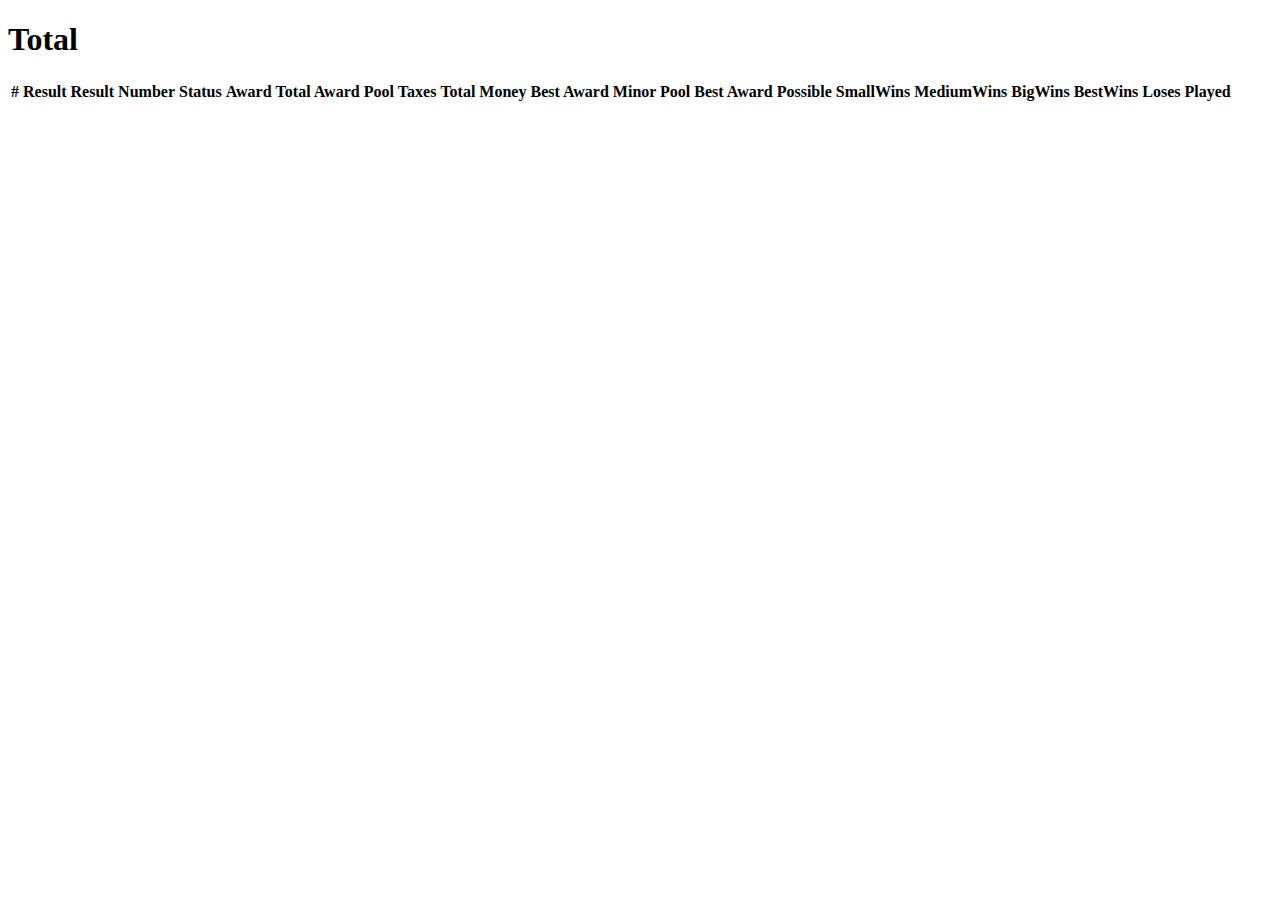
<file: index.html>
<!DOCTYPE html>
<html lang="en">
<head>
    <meta charset="UTF-8">
    <link rel="stylesheet" href="//cdn.datatables.net/1.11.3/css/jquery.dataTables.min.css">
    <script src="https://ajax.googleapis.com/ajax/libs/jquery/3.6.0/jquery.min.js"></script>
    <script src="//cdn.datatables.net/1.11.3/js/jquery.dataTables.min.js"></script>
    <script src="app.js"></script>
    <title>Title</title>
</head>
<body>
<h1>Total</h1>
<table id="myTable">
    <thead>
    <tr>
        <th>#</th>
        <th>Result</th>
        <th>Result Number</th>
        <th>Status</th>
        <th>Award</th>
        <th>Total Award</th>
        <th>Pool</th>
        <th>Taxes</th>
        <th>Total Money</th>
        <th>Best Award</th>
        <th>Minor Pool</th>
        <th>Best Award Possible</th>
        <th>SmallWins</th>
        <th>MediumWins</th>
        <th>BigWins</th>
        <th>BestWins</th>
        <th>Loses</th>
        <th>Played</th>
    </tr>
    </thead>
</table>



</html>
</file>
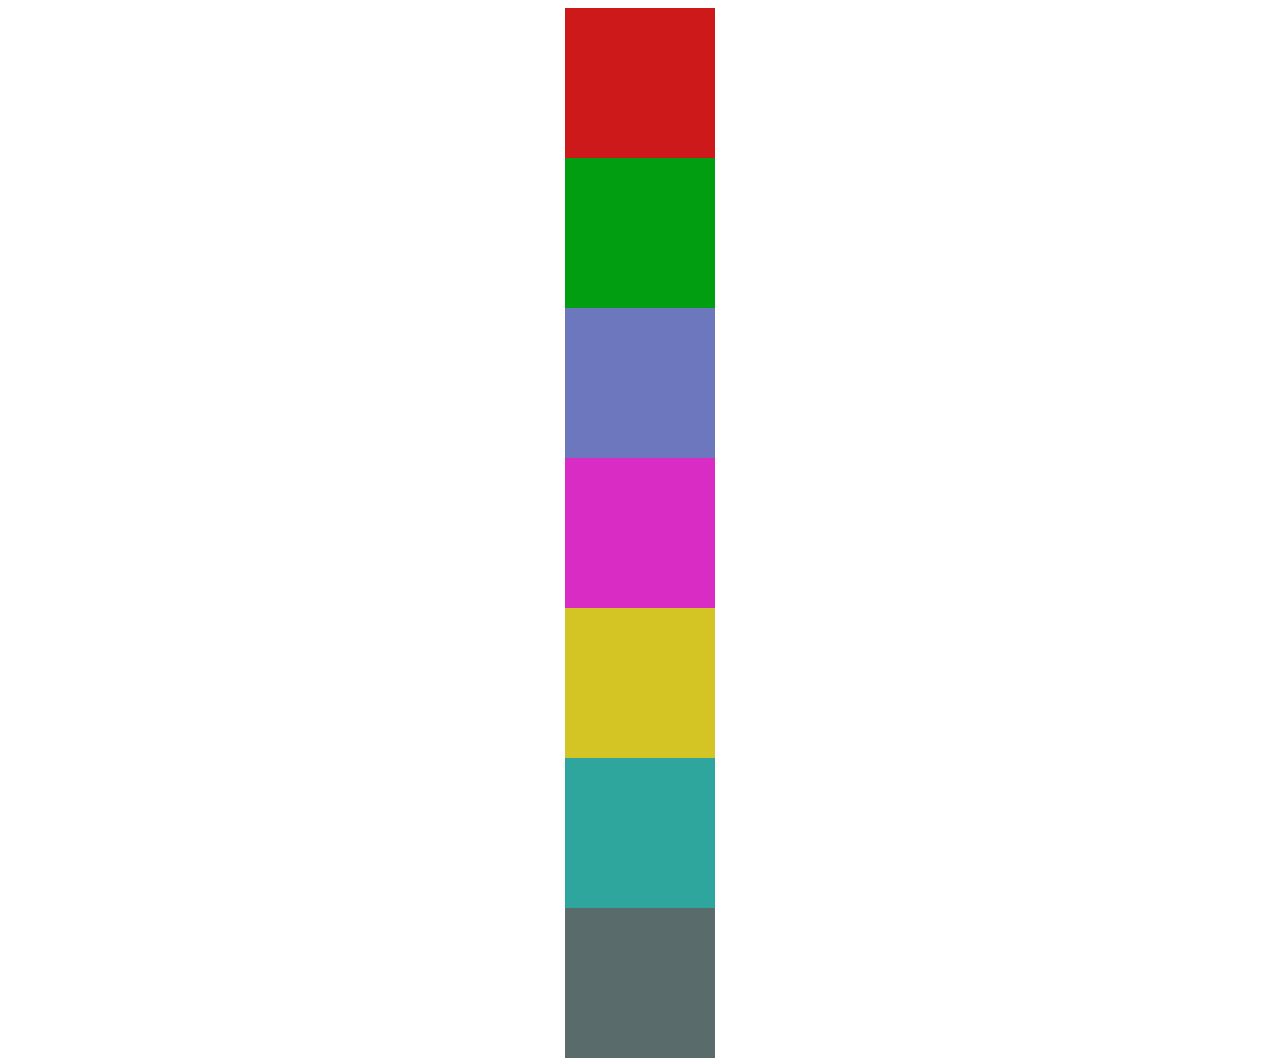
<file: slider_test.html>
<!DOCTYPE html>
<html lang="en">
<head>
    <meta charset="UTF-8">
    <link rel="stylesheet" href="./slider_test.css">
    <title>Title</title>
</head>
<body>


<div class="to_roll">
    <img class="to_roll" src="slider_test.jpg" alt="">
</div>


</body>
</html>
</file>
<file: slider_test.css>
body {
    display: grid;
    height: 100vh;
    place-items: center;
}

.to_roll {
    animation: toRoll 5s;
}

img {

}

@keyframes toRoll {
    to {
        transform: translateY(0);
    }
    from {
        transform: translateY(calc(100vw - 1050px));
    }
}
</file>
